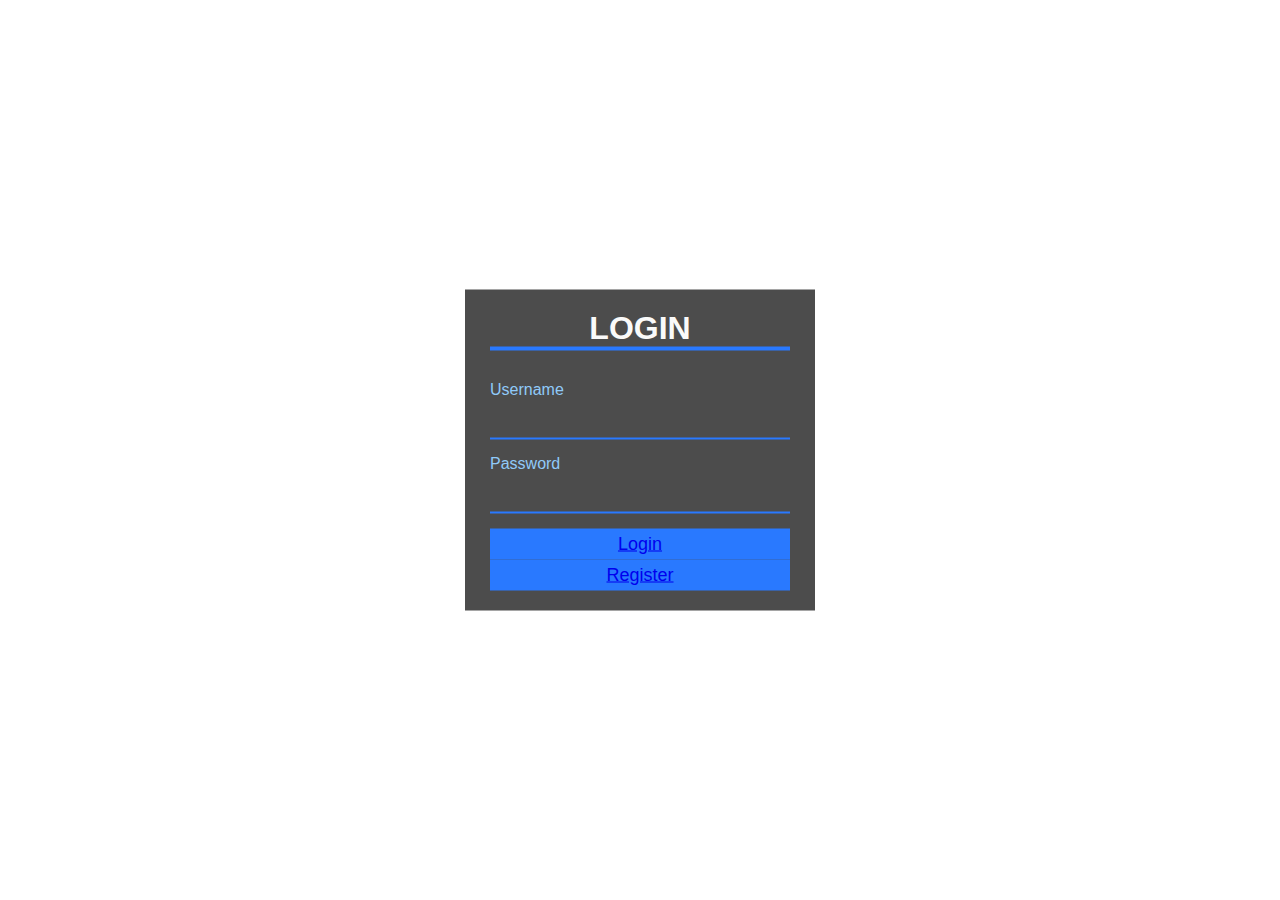
<file: index.html>
<!DOCTYPE HTML>
<html>
    <head>
        <title>Halaman Login</title>
        <link rel="stylesheet" href="css.css">
    </head>
   
    <body>
        <div class="container">
          <h1>Login</h1>
            <form>
                <label>Username</label><br>
                <input type="text"><br>
                <label>Password</label><br>
                <input type="password"><br>
                <button><a href="masuk.html">Login</a></button>
                <button><a href="Regiastrasi.html">Register</a></button>
            </form>
        </div>     
    </body>
</html>
</file>
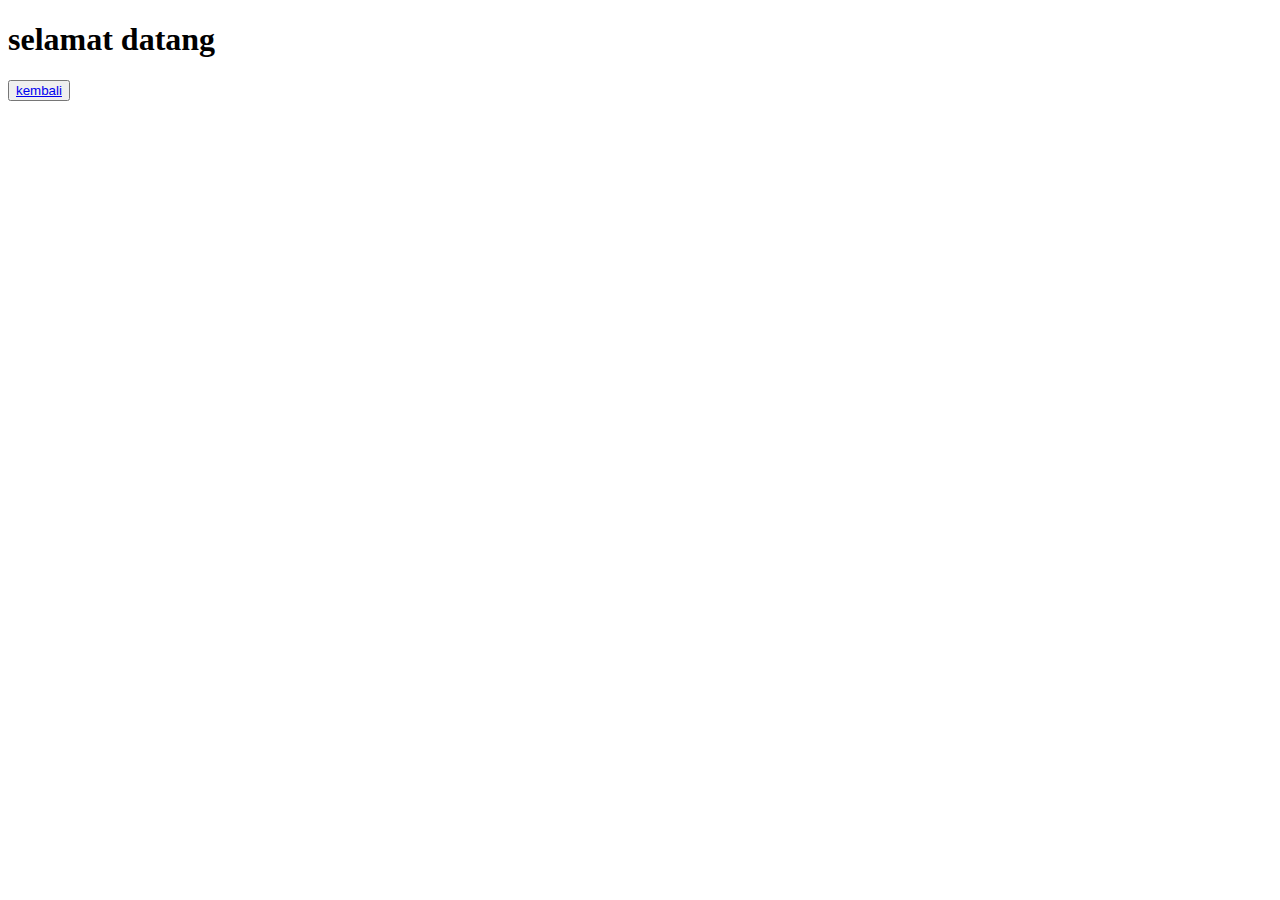
<file: masuk.html>
<!DOCTYPE html>
<html lang="en">
<head>
    <meta charset="UTF-8">
    <meta http-equiv="X-UA-Compatible" content="IE=edge">
    <meta name="viewport" content="width=device-width, initial-scale=1.0">
    <title>Document</title>
</head>
<body>
    <h1>selamat datang</h1>
    <button><a href="index.html">kembali</a></button>
</body>
</html>
</file>
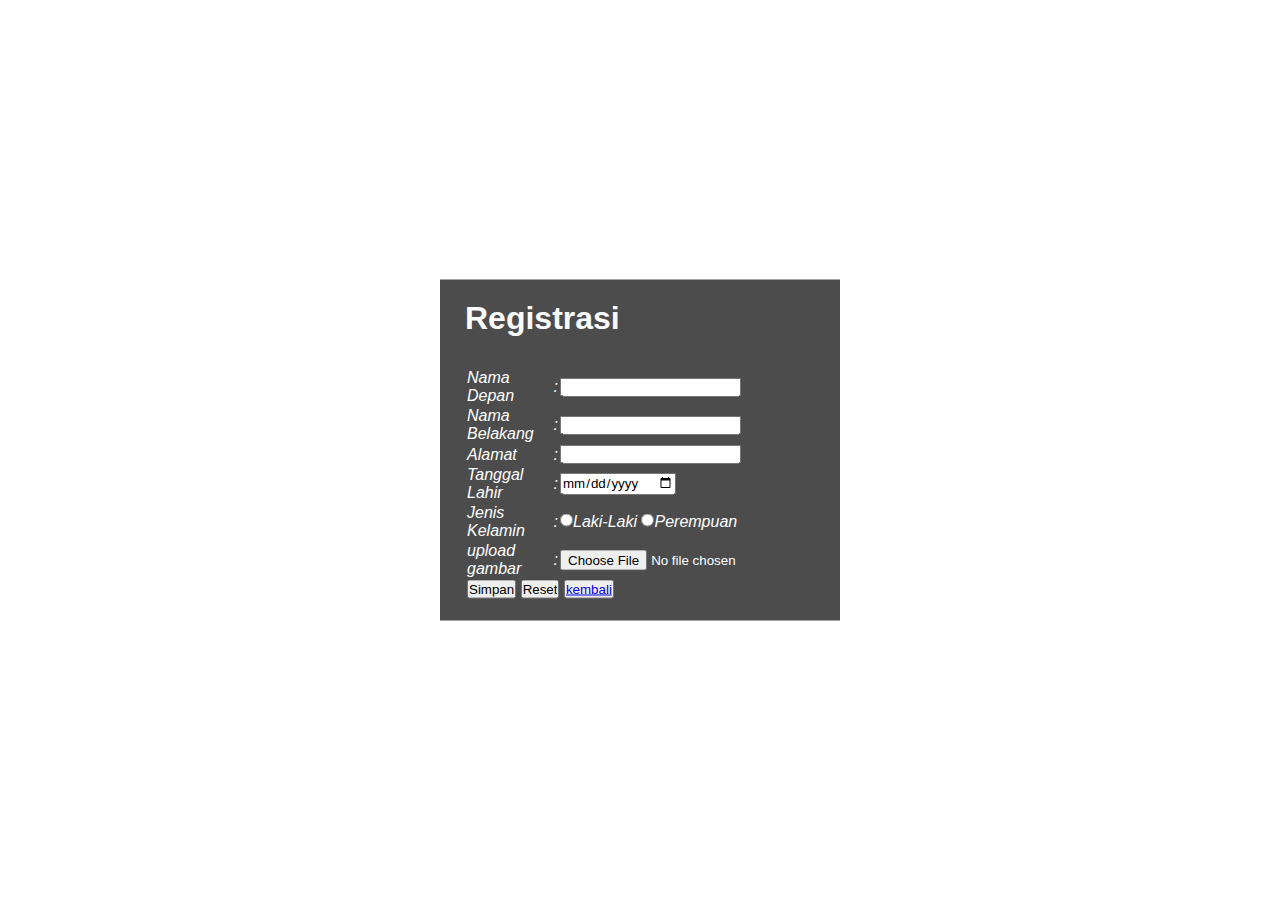
<file: Regiastrasi.html>
<!DOCTYPE HTML>
<html>
    <head>
        <title>Halaman Login</title>
        <link rel="stylesheet" href="css_registarasi.css">
    </head>
   
    <body>
        <div class="container">
          <h1 align="center">Registrasi</h1>
            <form>
                <table>
                    <tr>
                        <td>Nama Depan</td>
                        <td>:</td>
                        <td><input type="text" name="Depan" /></td>
                    </tr>
                    <tr>
                        <td>Nama Belakang</td>
                        <td>:</td>
                        <td><input type="text" name="Belakang" /></td>
                    </tr>
                        <td>Alamat</td>
                        <td>:</td>
                        <td><input type="text" name="Alamat" />
                    </td>
                        <tr><td>Tanggal Lahir</td>
                        <td>:</td>
                        <td><input type="date"/></td>
                    </tr>
                    <tr>
                        <td>Jenis Kelamin</td>
                        <td>:</td>
                        <td><input type="radio" name="JK" value="L" />Laki-Laki
                        <input type="radio" name="JK" value="P"/>Perempuan
                    </td>
                    </tr>
                        <td>upload gambar</td>
                        <td>:</td>
                        <td><input type="file" name="gambar"</td>
                        
                    </tr>
                    <td colspan="3">
                        <form name="input" action="Proses.php" method="get">
                        <input type="submit" value="Simpan"/>
                        <input type="Reset" value="Reset"/>
                        <button><a href="index.html">kembali</a></button>
                    </td>
                </table>
            </form>
        </div>     
    </body>
</html>
</file>
<file: css.css>
*{
    margin: 0;
    padding: 0;
    outline: 0;
    font-family: 'Open Sans', sans-serif;
}
body{
    height: 100vh;
    background-image: url(https://th.bing.com/th/id/R.e793d85117e8e47837511e9185a9f704?rik=VwzzO69GWSM2Jg&riu=http%3a%2f%2fpavbca.com%2fwalldb%2foriginal%2f8%2fb%2f9%2f94871.jpg&ehk=M0FXpfw2wKP7FYu%2bfn0dMFDNixAWdT856uCihs7JKgo%3d&risl=&pid=ImgRaw&r=0);
    background-size: cover;
    background-position: center;
    background-repeat: no-repeat;
}

.container{
    position: absolute;
    left: 50%;
    top: 50%;
    transform: translate(-50%,-50%);
    padding: 20px 25px;
    width: 300px;

    background-color: rgba(0,0,0,.7);
    box-shadow: 0 0 10px rgba(255,255,255,.3);
}
.container h1{
    text-align: center;
    color: #fafafa;
    margin-bottom: 30px;
    text-transform: uppercase;
    border-bottom: 4px solid #2979ff;
}
.container label{
    text-align: left;
    color: #90caf9;
}
.container form input{
    width: calc(100% - 20px);
    padding: 8px 10px;
    margin-bottom: 15px;
    border: none;
    background-color: transparent;
    border-bottom: 2px solid #2979ff;
    color: #fff;
    font-size: 20px;
}
.container form button{
    width: 100%;
    padding: 5px 0;
    border: none;
    background-color:#2979ff;
    font-size: 18px;
    color: #fafafa;
}
</file>
<file: css_registarasi.css>
*{
    margin: 0;
    padding: 0;
    outline: 0;
    font-family: 'Open Sans', sans-serif;
}
body{
    height: 100vh;
    background-image: url(https://th.bing.com/th/id/R.e793d85117e8e47837511e9185a9f704?rik=VwzzO69GWSM2Jg&riu=http%3a%2f%2fpavbca.com%2fwalldb%2foriginal%2f8%2fb%2f9%2f94871.jpg&ehk=M0FXpfw2wKP7FYu%2bfn0dMFDNixAWdT856uCihs7JKgo%3d&risl=&pid=ImgRaw&r=0);
    background-size: cover;
    background-position: auto;
    background-repeat: repeat;
}

.container{
    position: relative;
    left: 50%;
    top: 50%;
    transform: translate(-50%,-50%);
    padding: 20px 25px;
    width: 350px;

    background-color: rgba(0,0,0,.7);
    box-shadow: 0 0 10px rgba(255,255,255,.3);
}

.container h1{
    text-align: left;
    color: #fafafa;
    margin-bottom: 30px;
}
.container table{
    text-align: left;
    color: #ffffff;
    font-style: italic;

}
</file>
